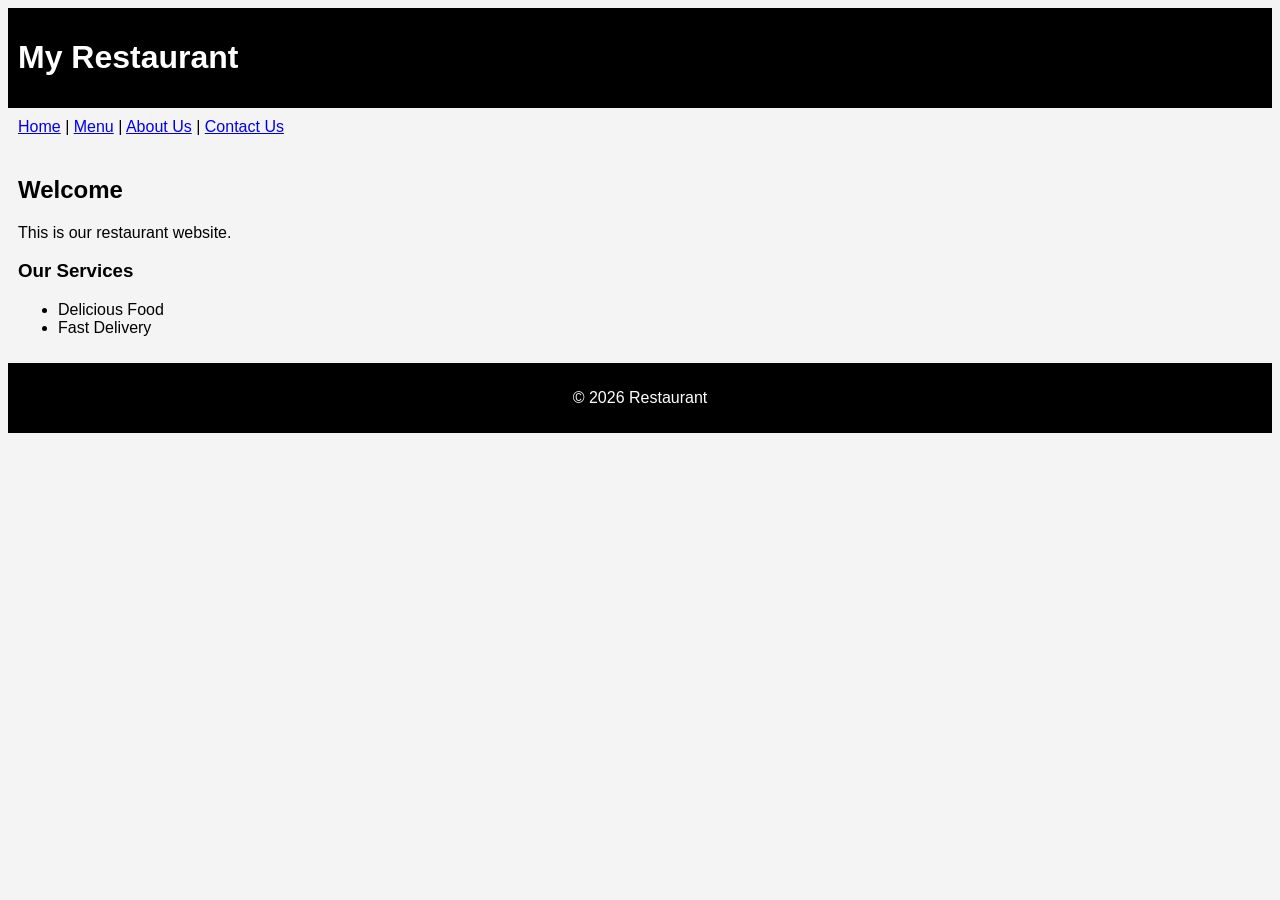
<file: index.html>
<!DOCTYPE html>
<html>
<head>
    <title>Restaurant - Home</title>
</head>
<body style="font-family: Arial; background-color: #f4f4f4;">

<header style="background: black; color: white; padding: 10px;">
    <h1>My Restaurant</h1>
</header>

<nav style="margin: 10px;">
    <a href="index.html">Home</a> |
    <a href="menu.html">Menu</a> |
    <a href="About.html">About Us</a> |
    <a href="contact.html">Contact Us</a>
</nav>

<main style="padding: 10px;">
    <h2>Welcome</h2>
    <p>This is our restaurant website.</p>

    <h3>Our Services</h3>
    <ul>
        <li>Delicious Food</li>
        <li>Fast Delivery</li>
    </ul>
</main>

<footer style="background: black; color: white; text-align:center; padding:10px;">
    <p>© 2026 Restaurant</p>
</footer>

</body>
</html>
</file>
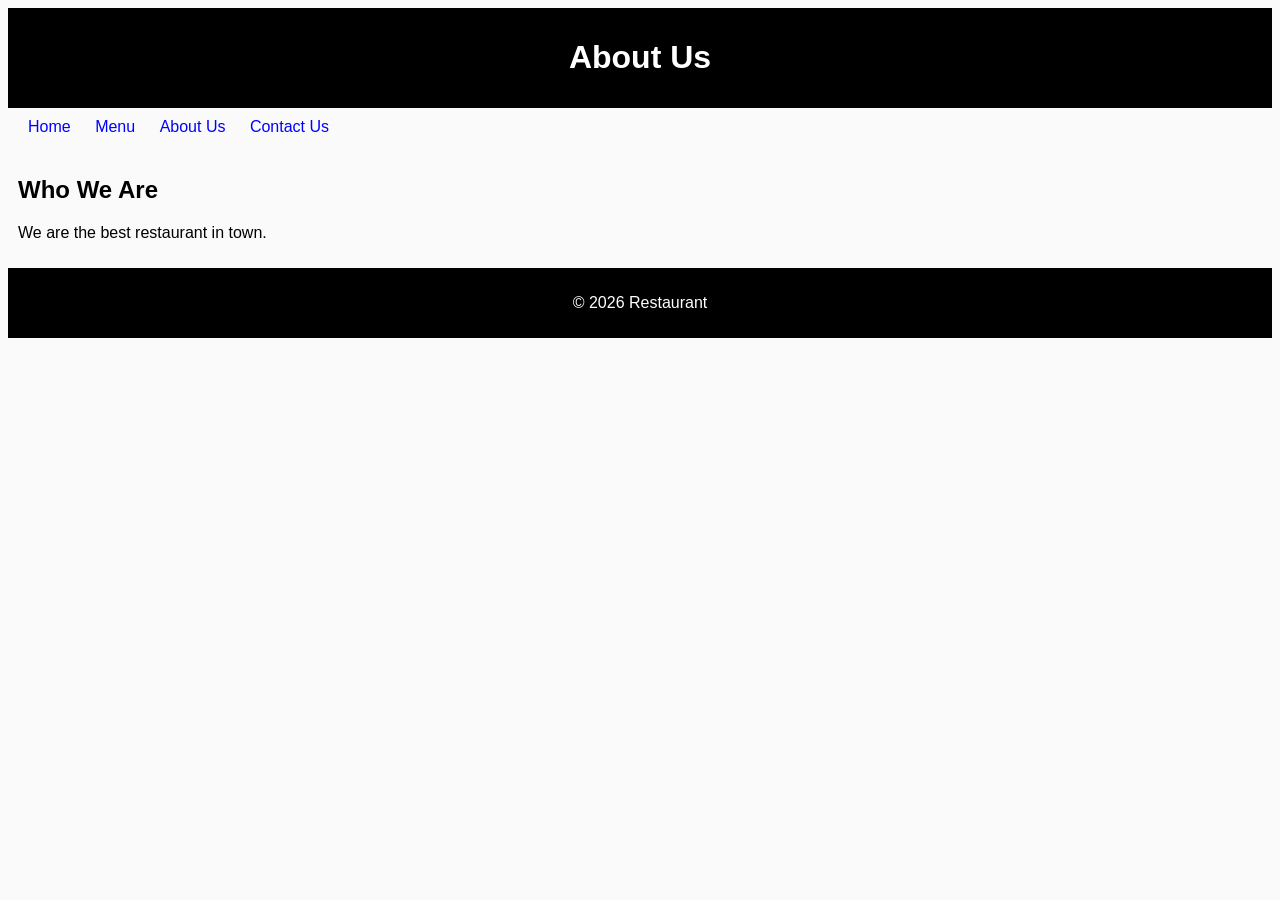
<file: About.html>
<!DOCTYPE html>
<html>
<head>
    <title>About Us</title>
    <link rel="stylesheet" href="style.css">
</head>
<body>

<header>
    <h1>About Us</h1>
</header>

<nav>
    <a href="index.html">Home</a>
    <a href="menu.html">Menu</a>
    <a href="About.html">About Us</a>
    <a href="Contact.html">Contact Us</a>
</nav>

<main>
    <h2>Who We Are</h2>
    <p>We are the best restaurant in town.</p>
</main>

<footer>
    <p>© 2026 Restaurant</p>
</footer>

</body>
</html>
</file>
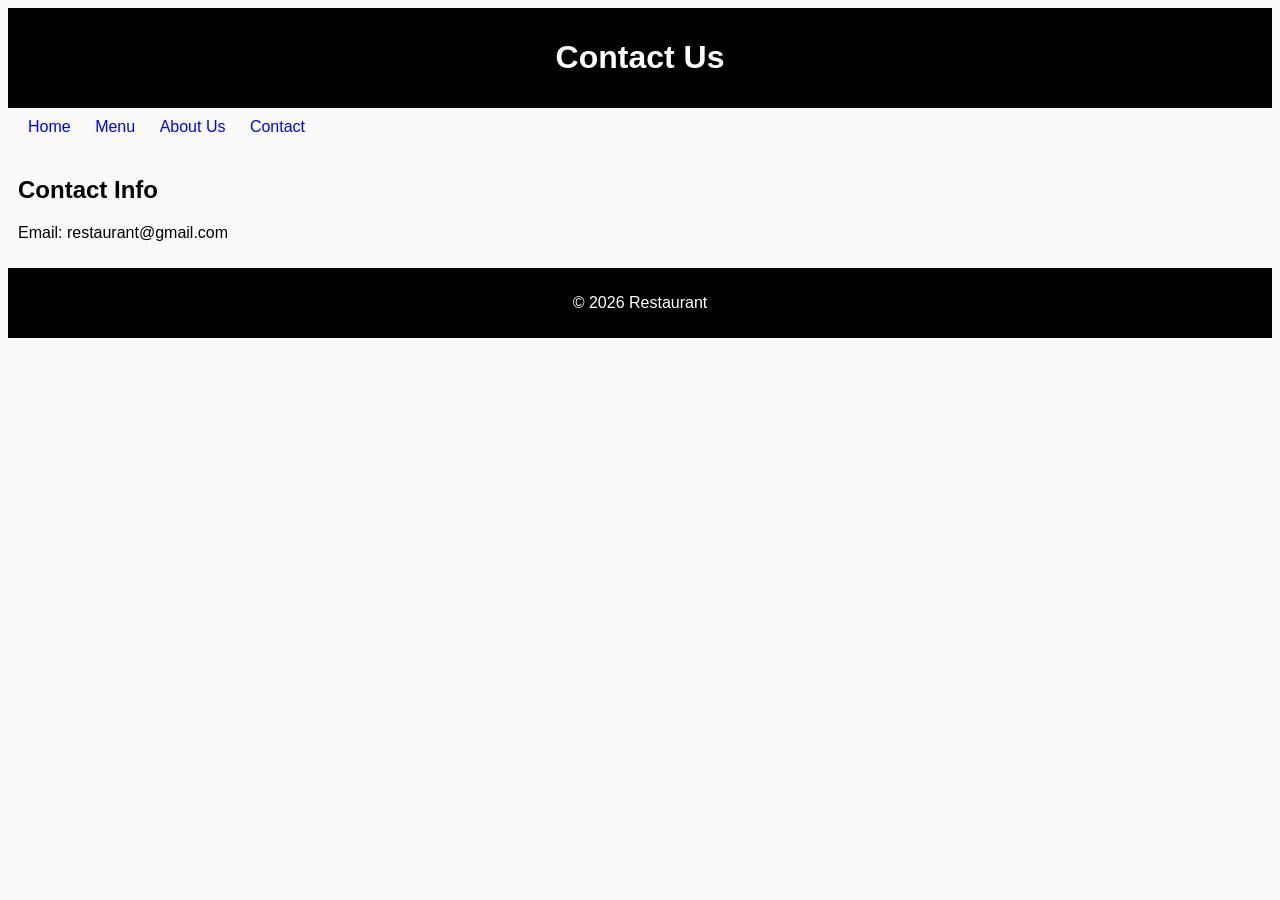
<file: contact.html>
<!DOCTYPE html>
<html>
<head>
    <title>Contact Us</title>
    <link rel="stylesheet" href="style.css">
</head>
<body>

<header>
    <h1>Contact Us</h1>
</header>

<nav>
    <a href="index.html">Home</a>
    <a href="menu.html">Menu</a>
    <a href="About.html">About Us</a>
    <a href="contact.html">Contact</a>
</nav>

<main>
    <h2>Contact Info</h2>
    <p>Email: restaurant@gmail.com</p>
</main>

<footer>
    <p>© 2026 Restaurant</p>
</footer>

</body>
</html>
</file>
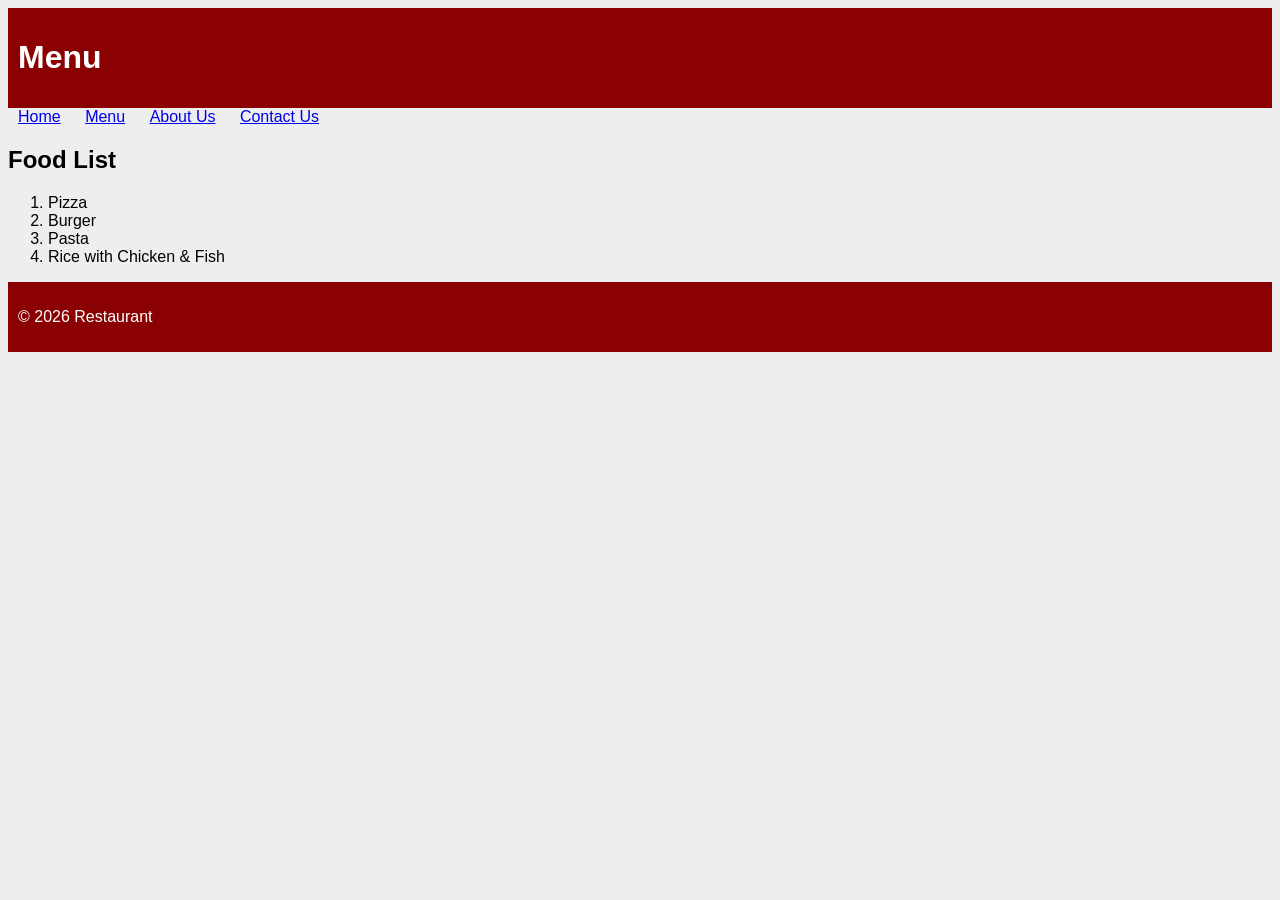
<file: menu.html>
<!DOCTYPE html>
<html>
<head>
    <title>Menu</title>
    <style>
        body {
            font-family: Arial;
            background-color: #eee;
        }
        header, footer {
            background: darkred;
            color: white;
            padding: 10px;
        }
        nav a {
            margin: 10px;
        }
    </style>
</head>
<body>

<header>
    <h1>Menu</h1>
</header>

<nav>
    <a href="index.html">Home</a>
    <a href="menu.html">Menu</a>
    <a href="About.html">About Us</a>
    <a href="contact.html">Contact Us</a>
</nav>

<main>
    <h2>Food List</h2>
    <ol>
        <li>Pizza</li>
        <li>Burger</li>
        <li>Pasta</li>
        <li>Rice with Chicken & Fish</li>
    </ol>
</main>

<footer>
    <p>© 2026 Restaurant</p>
</footer>

</body>
</html>
</file>
<file: style.css>
body {
    font-family: Arial;
    background-color: #fafafa;
}

header, footer {
    background: black;
    color: white;
    padding: 10px;
    text-align: center;
}

nav {
    margin: 10px;
}

nav a {
    margin: 10px;
    text-decoration: none;
    color: blue;
}

main {
    padding: 10px;
}
</file>
